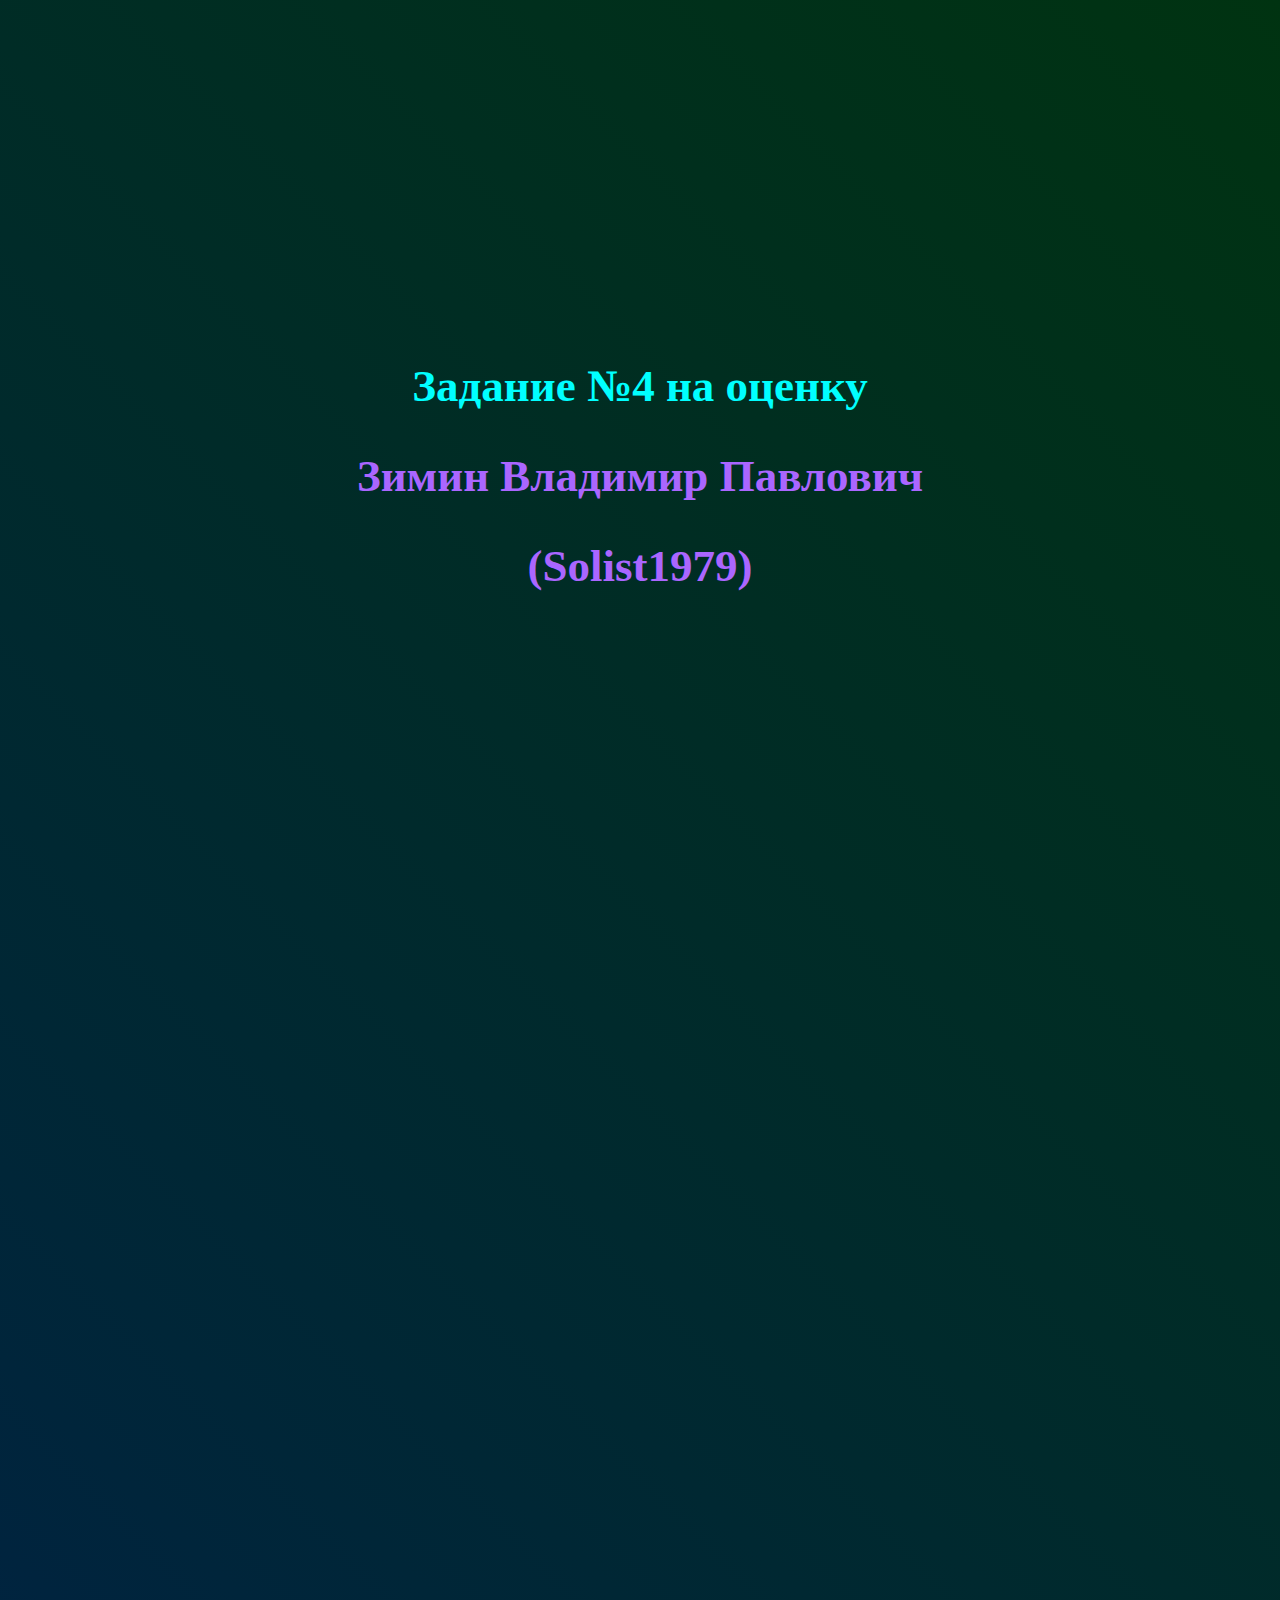
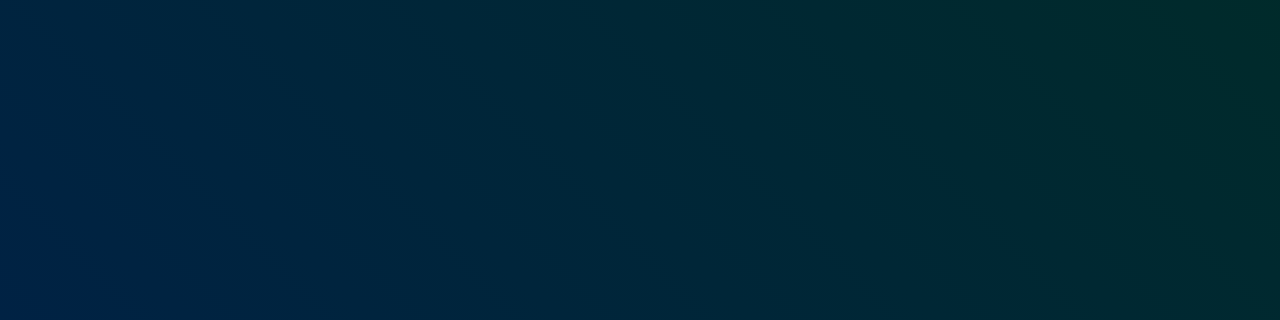
<file: index.html>
<!DOCTYPE html>
<html lang="en">
    <head>
        <meta charset="UTF-8" />
        <meta name="viewport" content="width=device-width, initial-scale=1.0" />
        <title>Задание 4</title>
        <link rel="stylesheet" href="main.css" />
        <link rel="shortcut icon" href="favicon.png" type="image/png" />
    </head>
    <body>
        <a class="task" href="task4.html">Задание №4 на оценку</a>
        <br />
        <p class="task-name">Зимин Владимир Павлович</p>
        <br />
        <p class="task-nic">(Solist1979)</p>
    </body>
</html>
</file>
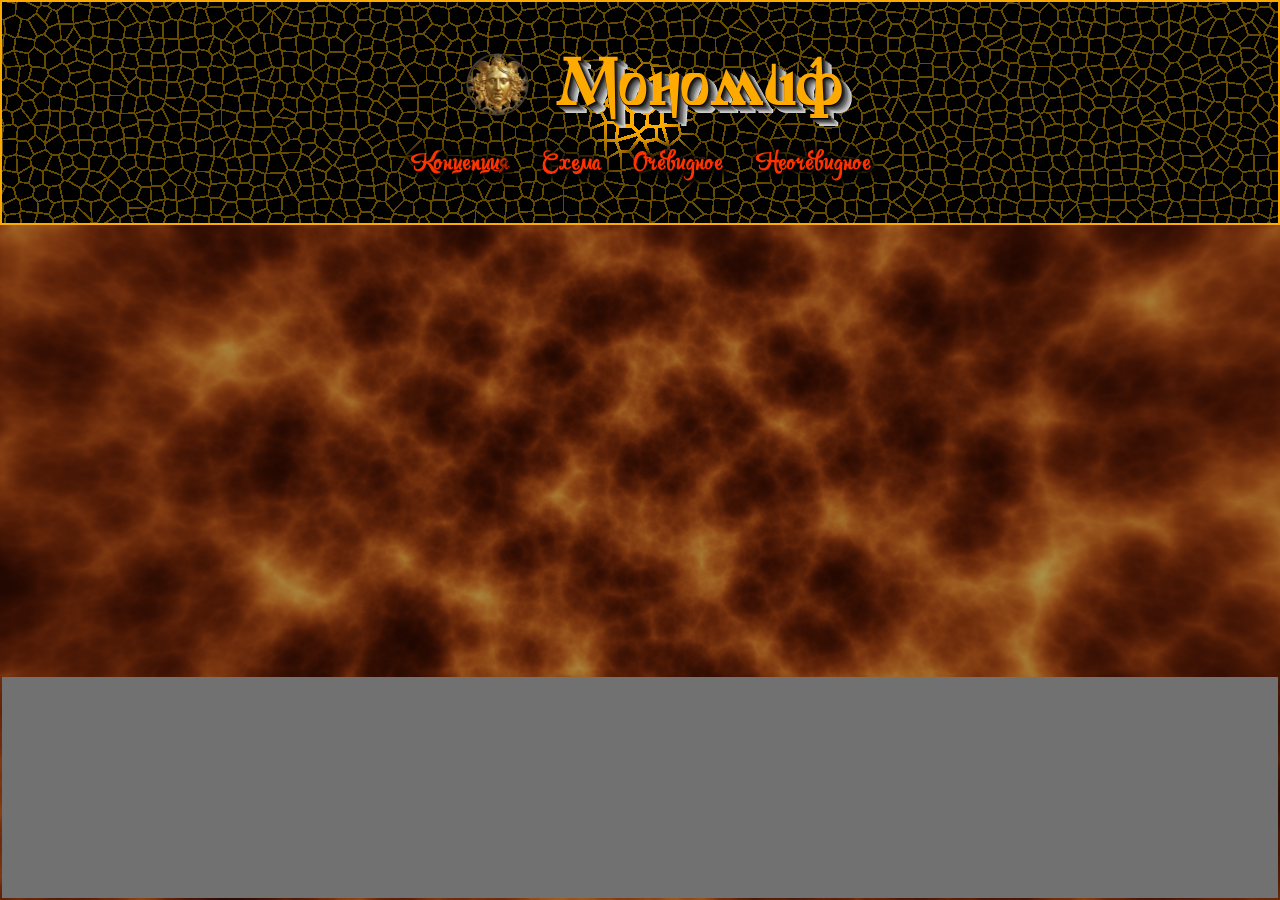
<file: task4.html>
<!DOCTYPE html>
<html lang="ru">
    <head>
        <meta charset="UTF-8" />
        <meta name="viewport" content="width=device-width, initial-scale=1.0" />
        <title>Мономиф</title>
        <link rel="stylesheet" href="custom.css" />
        <link rel="shortcut icon" href="logo.png" type="image/png" />
    </head>
    <body>
        <!-- Обёртка с прокруткой -->
        <div class="scroller">
            <header>
                <div
                    id="bg-24"
                    style="
                        position: absolute;
                        top: 0;
                        left: 0;
                        width: 100%;
                        height: 100%;
                        z-index: -1;
                    "
                ></div>
                <div class="name">
                    <a href="#" class="logo-link">
                        <img src="logo.png" alt="Логотип" class="logo" />
                    </a>
                    <h1>Мономиф</h1>
                </div>
                <nav>
                    <a href="#concept"><h2>Концепция</h2></a>
                    <a href="#schema"><h2>Схема</h2></a>
                    <a href="#obvious"><h2>Очевидное</h2></a>
                    <a href="#non-obvious"><h2>Неочевидное</h2></a>
                </nav>
            </header>

            <main>
                <!-- Блок 1: Концепция -->
                <section id="concept">
                    <h3>Концепция</h3>
                    <p class="justified-text">
                        «Путешествие героя» — это универсальная сюжетная
                        архитектура, описанная Джозефом Кэмпбеллом в книге
                        «Тысячеликий герой», согласно которой большинство мифов,
                        эпосов и успешных художественных произведений следуют
                        одной и той же глубинной структуре: герой покидает
                        привычный мир, проходит испытания, встречает проводника,
                        преодолевает кризис, получает трансформацию и
                        возвращается с даром. Эта модель, известная как
                        «мономиф», проявляется от «Одиссеи» до «Звёздных войн»,
                        от буддизма до современного кино, раскрывая
                        общечеловеческую психологическую и духовную драму через
                        призму архетипов.
                    </p>
                </section>

                <!-- Блок 2: Схема -->
                <section id="schema">
                    <h3>Схема</h3>
                    <div class="examples-grid">
                        <div
                            class="example-card"
                            onclick="openModal('schema-m')"
                        >
                            <img src="monomyth.png" alt="Схема мономифа" />
                        </div>
                    </div>
                </section>

                <!-- Блок 3: Очевидные примеры -->
                <section id="obvious">
                    <h3>Очевидное</h3>
                    <p class="section-intro-text">
                        Разные сюжеты следуют одной глубокой структуре. Здесь
                        она очевидна: герой, призыв, испытания, возвращение.
                        Никаких скрытых смыслов — всё на поверхности, как в
                        мифах, сказках и эпосах. Иногда схема прямо таки
                        навязчиво прямолинейна.
                    </p>
                    <div class="examples-grid">
                        <div
                            class="example-card"
                            onclick="openModal('gilgamesh')"
                        >
                            <div class="inset-shadow-container">
                                <img
                                    src="Гильгамеш.jpg"
                                    alt="Эпос о Гильгамеше"
                                />
                            </div>
                            <div class="title"><h1>Эпос о Гильгамеше</h1></div>
                        </div>
                        <div
                            class="example-card"
                            onclick="openModal('odyssey')"
                        >
                            <div class="inset-shadow-container">
                                <img src="Одиссей.jpg" alt="Одиссея" />
                            </div>
                            <div class="title"><h1>Одиссея</h1></div>
                        </div>
                        <div class="example-card" onclick="openModal('igorev')">
                            <div class="inset-shadow-container">
                                <img
                                    src="Слово о полку Игореве.jpg"
                                    alt="Слово о полку Игореве"
                                />
                            </div>
                            <div class="title">
                                <h1>Слово о полку Игореве</h1>
                            </div>
                        </div>
                        <div class="example-card" onclick="openModal('dante')">
                            <div class="inset-shadow-container">
                                <img
                                    src="Божественная Комедия.jpg"
                                    alt="Божественная комедия"
                                />
                            </div>
                            <div class="title">
                                <h1>Божественная комедия</h1>
                            </div>
                        </div>
                        <div class="example-card" onclick="openModal('alice')">
                            <div class="inset-shadow-container">
                                <img
                                    src="Алиса в стране чудес.jpg"
                                    alt="Алиса в стране чудес"
                                />
                            </div>
                            <div class="title">
                                <h1>Алиса в стране чудес</h1>
                            </div>
                        </div>
                        <div
                            class="example-card"
                            onclick="openModal('steel-man')"
                        >
                            <div class="inset-shadow-container">
                                <img
                                    src="Повесть о настоящем человеке.jpg"
                                    alt="Повесть о Настоящем Человеке"
                                />
                            </div>
                            <div class="title">
                                <h1>Повесть о Настоящем Человеке</h1>
                            </div>
                        </div>
                        <div class="example-card" onclick="openModal('lotr')">
                            <div class="inset-shadow-container">
                                <img
                                    src="Властелин Колец.jpg"
                                    alt="Властелин Колец"
                                />
                            </div>
                            <div class="title"><h1>Властелин Колец</h1></div>
                        </div>
                        <div
                            class="example-card"
                            onclick="openModal('starwars')"
                        >
                            <div class="inset-shadow-container">
                                <img
                                    src="Звёздные Войны.jpg"
                                    alt="Звёздные войны"
                                />
                            </div>
                            <div class="title"><h1>Звёздные войны</h1></div>
                        </div>
                        <div class="example-card" onclick="openModal('matrix')">
                            <div class="inset-shadow-container">
                                <img src="Матрица.jpg" alt="Матрица" />
                            </div>
                            <div class="title"><h1>Матрица</h1></div>
                        </div>
                    </div>
                </section>

                <!-- Блок 4: Неочевидные примеры -->
                <section id="non-obvious">
                    <h3>Неочевидное</h3>
                    <p class="section-intro-text">
                        Иногда «путешествие героя» разворачивается внутри его
                        окружения или даже в нём самом. Герой — не всегда тот,
                        кого мы видим первым или ожидаем увидеть. Иногда героев
                        несколько, и они играют разные архетипические роли друг
                        для друга, оставаясь главными в своих путешествиях.
                        Редко, но всё же случается, что два персонажа вообще
                        предсталяют из себя одного героя, но разные его стороны.
                        Вот несколько случаев, где схема скрыта, но строже, чем
                        когда-либо.
                    </p>
                    <div class="examples-grid">
                        <div class="example-card" onclick="openModal('hamlet')">
                            <div class="inset-shadow-container">
                                <img src="Гамлет.jpg" alt="Гамлет" />
                            </div>
                            <div class="title"><h1>Гамлет</h1></div>
                        </div>
                        <div
                            class="example-card"
                            onclick="openModal('montecristo')"
                        >
                            <div class="inset-shadow-container">
                                <img
                                    src="Граф Монте-Кристо.jpg"
                                    alt="Граф Монте-Кристо"
                                />
                            </div>
                            <div class="title"><h1>Граф Монте-Кристо</h1></div>
                        </div>
                        <div
                            class="example-card"
                            onclick="openModal('taras-bulba')"
                        >
                            <div class="inset-shadow-container">
                                <img
                                    src="Тарас Бульба.jpg"
                                    alt="Тарас Бульба"
                                />
                            </div>
                            <div class="title">
                                <h1>Тарас Бульба</h1>
                            </div>
                        </div>
                        <div
                            class="example-card"
                            onclick="openModal('war-and-peace')"
                        >
                            <div class="inset-shadow-container">
                                <img src="Война и Мир.jpg" alt="Война и Мир" />
                            </div>
                            <div class="title">
                                <h1>Война и Мир</h1>
                            </div>
                        </div>
                        <div
                            class="example-card"
                            onclick="openModal('karamazov')"
                        >
                            <div class="inset-shadow-container">
                                <img
                                    src="Братья Карамазовы.jpg"
                                    alt="Братья Карамазовы"
                                />
                            </div>
                            <div class="title">
                                <h1>Братья Карамазовы</h1>
                            </div>
                        </div>
                        <!-- <div class="example-card" onclick="openModal('steel')">
                            <div class="inset-shadow-container">
                                <img
                                    src="Как закалялась сталь.jpg"
                                    alt="Как закалялась сталь"
                                />
                            </div>
                            <div class="title">
                                <h1>Как закалялась сталь</h1>
                            </div>
                        </div> -->
                        <!-- Овод -->
                        <div class="example-card" onclick="openModal('gadfly')">
                            <div class="inset-shadow-container">
                                <img src="Овод.jpg" alt="Овод" />
                            </div>
                            <div class="title"><h1>Овод</h1></div>
                        </div>
                        <div
                            class="example-card"
                            onclick="openModal('guest-from-future')"
                        >
                            <div class="inset-shadow-container">
                                <img
                                    src="Гостья Из Будущего.jpg"
                                    alt="Гостья Из Будущего"
                                />
                            </div>
                            <div class="title"><h1>Гостья Из Будущего</h1></div>
                        </div>
                        <div
                            class="example-card"
                            onclick="openModal('terminator')"
                        >
                            <div class="inset-shadow-container">
                                <img src="Terminator.jpg" alt="Terminator" />
                            </div>
                            <div class="title"><h1>Terminator</h1></div>
                        </div>
                        <div
                            class="example-card"
                            onclick="openModal('inception')"
                        >
                            <div class="inset-shadow-container">
                                <img src="Inception.jpg" alt="Inception" />
                            </div>
                            <div class="title"><h1>Inception</h1></div>
                        </div>
                    </div>
                </section>

                <!-- Блок 5: Книга -->
                <section id="book-link">
                    <a href="#" class="book-cover" target="_blank">
                        <img
                            src="обложка.jpg"
                            alt="Обложка книги «Тысячеликий герой»"
                            class="book-image"
                        />
                        <div class="book-overlay"></div>
                    </a>
                </section>
            </main>

            <footer>&copy; 2025 | Архетипическая структура мифа</footer>
        </div>

        <!-- === Модальные окна: Очевидные примеры === -->

        <div
            id="gilgamesh"
            class="modal"
            role="dialog"
            aria-labelledby="modal-gilgamesh"
            tabindex="-1"
        >
            <div class="modal-content">
                <span class="modal-close" onclick="closeModal('gilgamesh')"
                    >&times;</span
                >
                <h2 id="modal-gilgamesh">Эпос о Гильгамеше</h2>
                <table class="monomyth-table">
                    <tr>
                        <td>Обыденность</td>
                        <td>Владыка Урука, богатство, сила.</td>
                    </tr>
                    <tr>
                        <td>Зов</td>
                        <td>Смерть Энкиду. Пустота внутри.</td>
                    </tr>
                    <tr>
                        <td>Порог</td>
                        <td>Уход в пустыню. Отказ от власти.</td>
                    </tr>
                    <tr>
                        <td>Испытания</td>
                        <td>Путь через горы и моря.</td>
                    </tr>
                    <tr>
                        <td>Чрево кита</td>
                        <td>Потеря цветка вечной молодости.</td>
                    </tr>
                    <tr>
                        <td>Апофеоз</td>
                        <td>Принятие смертности.</td>
                    </tr>
                    <tr>
                        <td>Возвращение</td>
                        <td>В Урук — не с трофеями, а с мудростью.</td>
                    </tr>
                    <tr>
                        <td>Дар</td>
                        <td>Понимание: жизнь ценна именно концом.</td>
                    </tr>
                </table>
            </div>
        </div>

        <div
            id="odyssey"
            class="modal"
            role="dialog"
            aria-labelledby="modal-odyssey"
            tabindex="-1"
        >
            <div class="modal-content">
                <span class="modal-close" onclick="closeModal('odyssey')"
                    >&times;</span
                >
                <h2 id="modal-odyssey">Одиссея</h2>
                <table class="monomyth-table">
                    <tr>
                        <td>Обыденность</td>
                        <td>Итака. Семья. Покой.</td>
                    </tr>
                    <tr>
                        <td>Зов</td>
                        <td>Желание вернуться домой.</td>
                    </tr>
                    <tr>
                        <td>Порог</td>
                        <td>Попадание в мир чудовищ и божеств.</td>
                    </tr>
                    <tr>
                        <td>Испытания</td>
                        <td>Циклоп, Сирены, Харибда.</td>
                    </tr>
                    <tr>
                        <td>Чрево кита</td>
                        <td>Спуск в царство мёртвых.</td>
                    </tr>
                    <tr>
                        <td>Апофеоз</td>
                        <td>Осознание: истинная сила — в зрелости.</td>
                    </tr>
                    <tr>
                        <td>Возвращение</td>
                        <td>Под видом нищего — восстановление порядка.</td>
                    </tr>
                    <tr>
                        <td>Дар</td>
                        <td>Мудрость, а не слава.</td>
                    </tr>
                </table>
            </div>
        </div>

        <div
            id="igorev"
            class="modal"
            role="dialog"
            aria-labelledby="modal-igorev"
            tabindex="-1"
        >
            <div class="modal-content">
                <span class="modal-close" onclick="closeModal('igorev')"
                    >&times;</span
                >
                <h2 id="modal-igorev">Слово о полку Игореве</h2>
                <table class="monomyth-table">
                    <tr>
                        <td>Обыденность</td>
                        <td>Русь. Княжеский двор.</td>
                    </tr>
                    <tr>
                        <td>Зов</td>
                        <td>Стремление к личной славе.</td>
                    </tr>
                    <tr>
                        <td>Порог</td>
                        <td>Поход против половцев.</td>
                    </tr>
                    <tr>
                        <td>Чрево кита</td>
                        <td>Плен. Раскаяние.</td>
                    </tr>
                    <tr>
                        <td>Апофеоз</td>
                        <td>Молитва к небу. Призыв к единству.</td>
                    </tr>
                    <tr>
                        <td>Возвращение</td>
                        <td>Без победы, но с пониманием.</td>
                    </tr>
                    <tr>
                        <td>Дар</td>
                        <td>Осознание: сила — в народе, а не в одном князе.</td>
                    </tr>
                </table>
            </div>
        </div>

        <div
            id="dante"
            class="modal"
            role="dialog"
            aria-labelledby="modal-dante"
            tabindex="-1"
        >
            <div class="modal-content">
                <span class="modal-close" onclick="closeModal('dante')"
                    >&times;</span
                >
                <h2 id="modal-dante">Божественная комедия</h2>
                <table class="monomyth-table">
                    <tr>
                        <td>Обыденность</td>
                        <td>Тёмный лес. Душевный кризис.</td>
                    </tr>
                    <tr>
                        <td>Вестник</td>
                        <td>Дух Беатриче отправляет Вергилия.</td>
                    </tr>
                    <tr>
                        <td>Порог</td>
                        <td>«Оставь надежду, всяк сюда входящий».</td>
                    </tr>
                    <tr>
                        <td>Чрево кита</td>
                        <td>Центр Ада. Люцифер жуёт Иуду.</td>
                    </tr>
                    <tr>
                        <td>Апофеоз</td>
                        <td>Зрение Бога. Единство с божественным.</td>
                    </tr>
                    <tr>
                        <td>Возвращение</td>
                        <td>Возвращение к жизни с новым знанием.</td>
                    </tr>
                    <tr>
                        <td>Дар</td>
                        <td>Истина, спасшая душу.</td>
                    </tr>
                </table>
            </div>
        </div>

        <div
            id="alice"
            class="modal"
            role="dialog"
            aria-labelledby="modal-alice"
            tabindex="-1"
        >
            <div class="modal-content">
                <span class="modal-close" onclick="closeModal('alice')"
                    >&times;</span
                >
                <h2 id="modal-alice">Алиса в стране чудес</h2>
                <table class="monomyth-table">
                    <tr>
                        <td>Обыденность</td>
                        <td>Скучная гостиная. Правила.</td>
                    </tr>
                    <tr>
                        <td>Вестник</td>
                        <td>Белый кролик.</td>
                    </tr>
                    <tr>
                        <td>Порог</td>
                        <td>Падение в нору.</td>
                    </tr>
                    <tr>
                        <td>Испытания</td>
                        <td>Изменение размера, общение с обитателями, суд.</td>
                    </tr>
                    <tr>
                        <td>Чрево кита</td>
                        <td>Страна чудес — мир бессмысленного.</td>
                    </tr>
                    <tr>
                        <td>Апофеоз</td>
                        <td>«Вы всего лишь колода карт!»</td>
                    </tr>
                    <tr>
                        <td>Возвращение</td>
                        <td>Назад в гостиную.</td>
                    </tr>
                    <tr>
                        <td>Дар</td>
                        <td>Умение отличать игру от реальности.</td>
                    </tr>
                </table>
            </div>
        </div>

        <div
            id="steel-man"
            class="modal"
            role="dialog"
            aria-labelledby="modal-steel-man"
            tabindex="-1"
        >
            <div class="modal-content">
                <span class="modal-close" onclick="closeModal('steel-man')"
                    >&times;</span
                >
                <h2 id="modal-steel-man">Повесть о Настоящем Человеке</h2>
                <table class="monomyth-table">
                    <tr>
                        <td>Обыденность</td>
                        <td>Лётчик. Мечты о небе.</td>
                    </tr>
                    <tr>
                        <td>Зов</td>
                        <td>Война. Падение самолёта.</td>
                    </tr>
                    <tr>
                        <td>Порог</td>
                        <td>Ампутация ног. Отчаяние.</td>
                    </tr>
                    <tr>
                        <td>Чрево кита</td>
                        <td>Лес, холод, потеря себя.</td>
                    </tr>
                    <tr>
                        <td>Испытания</td>
                        <td>Тренировка с протезами.</td>
                    </tr>
                    <tr>
                        <td>Апофеоз</td>
                        <td>Первый полёт на искусственных ногах.</td>
                    </tr>
                    <tr>
                        <td>Возвращение</td>
                        <td>Возвращение в строй.</td>
                    </tr>
                    <tr>
                        <td>Дар</td>
                        <td>Доказательство: человек может преодолеть всё.</td>
                    </tr>
                </table>
            </div>
        </div>

        <div
            id="lotr"
            class="modal"
            role="dialog"
            aria-labelledby="modal-lotr"
            tabindex="-1"
        >
            <div class="modal-content">
                <span class="modal-close" onclick="closeModal('lotr')"
                    >&times;</span
                >
                <h2 id="modal-lotr">Властелин Колец</h2>
                <table class="monomyth-table">
                    <tr>
                        <td>Обыденность</td>
                        <td>Шир. Спокойная жизнь хоббитов.</td>
                    </tr>
                    <tr>
                        <td>Зов</td>
                        <td>Передача Кольца.</td>
                    </tr>
                    <tr>
                        <td>Порог</td>
                        <td>Уход из деревни.</td>
                    </tr>
                    <tr>
                        <td>Наставник</td>
                        <td>Гэндальф.</td>
                    </tr>
                    <tr>
                        <td>Испытания</td>
                        <td>Мория, Изенгард, предательство.</td>
                    </tr>
                    <tr>
                        <td>Чрево кита</td>
                        <td>Борьба с искушением на горе Дестрой.</td>
                    </tr>
                    <tr>
                        <td>Апофеоз</td>
                        <td>Отказ от Кольца.</td>
                    </tr>
                    <tr>
                        <td>Возвращение</td>
                        <td>В Шир — но уже не может жить там.</td>
                    </tr>
                    <tr>
                        <td>Дар</td>
                        <td>Сохранённый мир, цена — личная травма.</td>
                    </tr>
                </table>
            </div>
        </div>

        <div
            id="starwars"
            class="modal"
            role="dialog"
            aria-labelledby="modal-starwars"
            tabindex="-1"
        >
            <div class="modal-content">
                <span class="modal-close" onclick="closeModal('starwars')"
                    >&times;</span
                >
                <h2 id="modal-starwars">Звёздные войны</h2>
                <table class="monomyth-table">
                    <tr>
                        <td>Обыденность</td>
                        <td>Татуин. Пустыня. Ферма.</td>
                    </tr>
                    <tr>
                        <td>Вестник</td>
                        <td>Лея (послание).</td>
                    </tr>
                    <tr>
                        <td>Порог</td>
                        <td>Встреча с Оби-Ваном. Получение меча.</td>
                    </tr>
                    <tr>
                        <td>Наставник</td>
                        <td>Оби-Ван Кеноби.</td>
                    </tr>
                    <tr>
                        <td>Испытания</td>
                        <td>Потеря руки, смерть учителя.</td>
                    </tr>
                    <tr>
                        <td>Чрево кита</td>
                        <td>Плен на корабле Вейдера.</td>
                    </tr>
                    <tr>
                        <td>Апофеоз</td>
                        <td>«Я твой отец.»</td>
                    </tr>
                    <tr>
                        <td>Примирение с Отцом</td>
                        <td>«Я — твой сын. Я знаю, что ты мой отец.»</td>
                    </tr>
                    <tr>
                        <td>Возвращение</td>
                        <td>К себе. Восстановление баланса.</td>
                    </tr>
                    <tr>
                        <td>Дар</td>
                        <td>Возможность пробуждать других.</td>
                    </tr>
                </table>
            </div>
        </div>

        <div
            id="matrix"
            class="modal"
            role="dialog"
            aria-labelledby="modal-matrix"
            tabindex="-1"
        >
            <div class="modal-content">
                <span class="modal-close" onclick="closeModal('matrix')"
                    >&times;</span
                >
                <h2 id="modal-matrix">Матрица</h2>
                <table class="monomyth-table">
                    <tr>
                        <td>Обыденность</td>
                        <td>Офис. Программист. Бессонница.</td>
                    </tr>
                    <tr>
                        <td>Вестник</td>
                        <td>Морфеус и Тринити.</td>
                    </tr>
                    <tr>
                        <td>Порог</td>
                        <td>Красная таблетка.</td>
                    </tr>
                    <tr>
                        <td>Наставник</td>
                        <td>Морфеус.</td>
                    </tr>
                    <tr>
                        <td>Испытания</td>
                        <td>Тренировки, пытки Морфеуса.</td>
                    </tr>
                    <tr>
                        <td>Чрево кита</td>
                        <td>Выбор между двумя путями.</td>
                    </tr>
                    <tr>
                        <td>Апофеоз</td>
                        <td>«Я — Избранный.»</td>
                    </tr>
                    <tr>
                        <td>Возвращение</td>
                        <td>В Матрицу, чтобы изменить её.</td>
                    </tr>
                    <tr>
                        <td>Дар</td>
                        <td>Способность переписывать реальность.</td>
                    </tr>
                </table>
            </div>
        </div>

        <!-- === Модальные окна: Неочевидные примеры === -->

        <!-- Гамлет -->
        <div
            id="hamlet"
            class="modal"
            role="dialog"
            aria-labelledby="modal-hamlet"
            tabindex="-1"
        >
            <div class="modal-content">
                <span class="modal-close" onclick="closeModal('hamlet')"
                    >&times;</span
                >
                <h2 id="modal-hamlet">Гамлет</h2>
                <p class="modal-explanation">
                    Путешествие не по дорогам Дании, а по лабиринтам собственной
                    и чужих душ. Герой — не тот, кто действует, а тот, кто
                    сомневается.
                </p>
                <table class="monomyth-table">
                    <tr>
                        <td>Обыденность</td>
                        <td>Дания. Двор. Гордость.</td>
                    </tr>
                    <tr>
                        <td>Зов</td>
                        <td>Призрак отца, призыв к мести.</td>
                    </tr>
                    <tr>
                        <td>Порог</td>
                        <td>Инсценировка безумия.</td>
                    </tr>
                    <tr>
                        <td>Испытания</td>
                        <td>Философские дилеммы, предательства.</td>
                    </tr>
                    <tr>
                        <td>Чрево кита</td>
                        <td>
                            Сцена с черепом Йорика и гробовщиками — встреча со
                            смертью лицом к лицу.
                        </td>
                    </tr>
                    <tr>
                        <td>Апофеоз</td>
                        <td>
                            Принятие: жизнь бессмысленна, но в ней можно
                            сохранить честь.
                        </td>
                    </tr>
                    <tr>
                        <td>Возвращение</td>
                        <td>
                            К финальной дуэли — не как победитель, а как
                            человек, принявший свою судьбу.
                        </td>
                    </tr>
                    <tr>
                        <td>Дар</td>
                        <td>
                            Правда о цене бездействия и трусости перед лицом
                            зла.
                        </td>
                    </tr>
                </table>
            </div>
        </div>

        <!-- Граф Монте-Кристо -->
        <div
            id="montecristo"
            class="modal"
            role="dialog"
            aria-labelledby="modal-montecristo"
            tabindex="-1"
        >
            <div class="modal-content">
                <span class="modal-close" onclick="closeModal('montecristo')"
                    >&times;</span
                >
                <h2 id="modal-montecristo">Граф Монте-Кристо</h2>
                <p class="modal-explanation">
                    «Поверхностный» мономиф заканчивается обретением сокровищ.
                    «Глубокий» — продолжается до отказа от мести и освобождения
                    от ненависти.
                </p>
                <table class="monomyth-table">
                    <tr>
                        <td>Обыденность</td>
                        <td>Море. Любовь к Мерседес.</td>
                    </tr>
                    <tr>
                        <td>Зов</td>
                        <td>Предательство.</td>
                    </tr>
                    <tr>
                        <td>Порог</td>
                        <td>Встреча с аббатом Фариа.</td>
                    </tr>
                    <tr>
                        <td>Наставник</td>
                        <td>Аббат Фариа.</td>
                    </tr>
                    <tr>
                        <td>Тень</td>
                        <td>
                            Бенедетто (Андреа Кавальканти) — воплощение хаоса и
                            лжи, противоположность контролю и мудрости графа.
                        </td>
                    </tr>
                    <tr>
                        <td>Чрево кита</td>
                        <td>Тюрьма.</td>
                    </tr>
                    <tr>
                        <td>Апофеоз</td>
                        <td>Отказ от мести сыну Мерседес.</td>
                    </tr>
                    <tr>
                        <td>Возвращение</td>
                        <td>От мести к прощению.</td>
                    </tr>
                    <tr>
                        <td>Дар</td>
                        <td>Прощение.</td>
                    </tr>
                </table>
            </div>
        </div>

        <!-- Тарас Бульба -->
        <div
            id="taras-bulba"
            class="modal"
            role="dialog"
            aria-labelledby="modal-taras-bulba"
            tabindex="-1"
        >
            <div class="modal-content">
                <span class="modal-close" onclick="closeModal('taras-bulba')"
                    >&times;</span
                >
                <h2 id="modal-taras-bulba">Тарас Бульба</h2>
                <p class="modal-explanation">
                    Три героя. Остап проходит путь казака, Тарас — путь отца.
                    Андрей — путь предателя — мономиф наоборот.
                </p>

                <h3>Тарас Бульба</h3>
                <table class="monomyth-table">
                    <tr>
                        <td>Главный Герой</td>
                        <td>Тарас Бульба</td>
                    </tr>
                    <tr>
                        <td>Обыденность</td>
                        <td>
                            Запорожская Сечь. Отец двух сыновей. Жизнь по
                            законам казачества.
                        </td>
                    </tr>
                    <tr>
                        <td>Зов</td>
                        <td>Убийство жены.</td>
                    </tr>
                    <tr>
                        <td>Порог</td>
                        <td>Отправка сыновей в Бурсу.</td>
                    </tr>
                    <tr>
                        <td>Испытания</td>
                        <td>Битвы, предательство Андрея.</td>
                    </tr>
                    <tr>
                        <td>Чрево кита</td>
                        <td>Казнь Остапа. Полная внутренняя гибель.</td>
                    </tr>
                    <tr>
                        <td>Апофеоз</td>
                        <td>Месть. Самосожжение на костре.</td>
                    </tr>
                    <tr>
                        <td>Возвращение</td>
                        <td>Через легенду. Как символ.</td>
                    </tr>
                    <tr>
                        <td>Дар</td>
                        <td>Память о силе духа.</td>
                    </tr>
                    <tr>
                        <td>Тень</td>
                        <td>Андрей — тот, кто выбрал любовь вместо долга.</td>
                    </tr>
                </table>

                <h3>Остап Бульба</h3>
                <table class="monomyth-table">
                    <tr>
                        <td>Главный Герой</td>
                        <td>Остап Бульба</td>
                    </tr>
                    <tr>
                        <td>Обыденность</td>
                        <td>Юный казак, воспитанный в строгости.</td>
                    </tr>
                    <tr>
                        <td>Зов</td>
                        <td>Жажда подвига.</td>
                    </tr>
                    <tr>
                        <td>Порог</td>
                        <td>Уход в Сечь с отцом и братом.</td>
                    </tr>
                    <tr>
                        <td>Испытания</td>
                        <td>Сражения.</td>
                    </tr>
                    <tr>
                        <td>Чрево кита</td>
                        <td>Плен. Пытки. Казнь.</td>
                    </tr>
                    <tr>
                        <td>Апофеоз</td>
                        <td>
                            Стойкость перед смертью. Гордое лицо перед казнью.
                        </td>
                    </tr>
                    <tr>
                        <td>Возвращение</td>
                        <td>Через память отца.</td>
                    </tr>
                    <tr>
                        <td>Дар</td>
                        <td>Пример мужества.</td>
                    </tr>
                    <tr>
                        <td>Наставник</td>
                        <td>Тарас.</td>
                    </tr>
                    <tr>
                        <td>Тень</td>
                        <td>Андрей — предавший род, семью, идеалы.</td>
                    </tr>
                </table>

                <h3>Андрей Бульба</h3>
                <table class="monomyth-table">
                    <tr>
                        <td>Главный Герой</td>
                        <td>Андрей Бульба</td>
                    </tr>
                    <tr>
                        <td>Обыденность</td>
                        <td>
                            Сын Тараса, казак, воспитанный в строгости и
                            ненависти к полякам.
                        </td>
                    </tr>
                    <tr>
                        <td>Зов</td>
                        <td>
                            Видение дочери воеводы — пробуждение личного
                            чувства.
                        </td>
                    </tr>
                    <tr>
                        <td>Порог</td>
                        <td>
                            Переход к полякам — разрыв с родом, верой, Сечью.
                        </td>
                    </tr>
                    <tr>
                        <td>Испытания</td>
                        <td>
                            Несовместимость миров: он не принимается поляками,
                            предан своими.
                        </td>
                    </tr>
                    <tr>
                        <td>Апофеоз</td>
                        <td>Убийство своих в битве.</td>
                    </tr>
                    <tr>
                        <td>Возвращение</td>
                        <td>Нет.</td>
                    </tr>
                    <tr>
                        <td>Дар</td>
                        <td>Любовь ценою предательства.</td>
                    </tr>
                    <tr>
                        <td>Тень</td>
                        <td>Остап, ве6рный долгу до конца.</td>
                    </tr>
                </table>
            </div>
        </div>

        <!-- Война и Мир -->
        <div
            id="war-and-peace"
            class="modal"
            role="dialog"
            aria-labelledby="modal-war"
            tabindex="-1"
        >
            <div class="modal-content">
                <span class="modal-close" onclick="closeModal('war-and-peace')"
                    >&times;</span
                >
                <h2 id="modal-war">Война и Мир</h2>
                <p class="modal-explanation">
                    Три разных героя — Пьер, Андрей, Наташа. Каждый со своим
                    путешествием. И каждый — проводник или тень для другого.
                </p>

                <h3>Пьер Безухов</h3>
                <table class="monomyth-table">
                    <tr>
                        <td>Главный Герой</td>
                        <td>Пьер Безухов</td>
                    </tr>
                    <tr>
                        <td>Обыденность</td>
                        <td>Искатель, без цели.</td>
                    </tr>
                    <tr>
                        <td>Зов</td>
                        <td>Наследство. Вступление в масоны.</td>
                    </tr>
                    <tr>
                        <td>Порог</td>
                        <td>Дуэль. Измена жены.</td>
                    </tr>
                    <tr>
                        <td>Испытания</td>
                        <td>Плен. Встреча с Платоном Каратаевым.</td>
                    </tr>
                    <tr>
                        <td>Чрево кита</td>
                        <td>Размышления о смысле жизни. Потеря всего.</td>
                    </tr>
                    <tr>
                        <td>Апофеоз</td>
                        <td>Понимание: счастье — в простом, настоящем.</td>
                    </tr>
                    <tr>
                        <td>Возвращение</td>
                        <td>К семье, к Наташе.</td>
                    </tr>
                    <tr>
                        <td>Дар</td>
                        <td>Мудрость, переданная новому поколению.</td>
                    </tr>
                    <tr>
                        <td>Наставник</td>
                        <td>Каратаев — проводник через страдание.</td>
                    </tr>
                </table>

                <h3>Князь Андрей</h3>
                <table class="monomyth-table">
                    <tr>
                        <td>Главный Герой</td>
                        <td>Князь Андрей</td>
                    </tr>
                    <tr>
                        <td>Обыденность</td>
                        <td>Гордый, амбициозный, разочарованный.</td>
                    </tr>
                    <tr>
                        <td>Зов</td>
                        <td>Желание славы. Бородино.</td>
                    </tr>
                    <tr>
                        <td>Порог</td>
                        <td>Рана. Встреча с Наполеоном.</td>
                    </tr>
                    <tr>
                        <td>Испытания</td>
                        <td>
                            Разочарование в героях, болезнь, любовь к Наташе.
                        </td>
                    </tr>
                    <tr>
                        <td>Чрево кита</td>
                        <td>Смерть Наташи. Осознание своей гордыни.</td>
                    </tr>
                    <tr>
                        <td>Апофеоз</td>
                        <td>Прощение Наташи. Принятие любви.</td>
                    </tr>
                    <tr>
                        <td>Возвращение</td>
                        <td>К смерти — как к миру.</td>
                    </tr>
                    <tr>
                        <td>Дар</td>
                        <td>Любовь и прощение.</td>
                    </tr>
                    <tr>
                        <td>Тень</td>
                        <td>Наполеон — отражение его былых амбиций.</td>
                    </tr>
                </table>

                <h3>Наташа Ростова</h3>
                <table class="monomyth-table">
                    <tr>
                        <td>Главный Герой</td>
                        <td>Наташа Ростова</td>
                    </tr>
                    <tr>
                        <td>Обыденность</td>
                        <td>Молодая девушка, музыка, свет.</td>
                    </tr>
                    <tr>
                        <td>Зов</td>
                        <td>Первая любовь. Желание взрослой жизни.</td>
                    </tr>
                    <tr>
                        <td>Порог</td>
                        <td>Почти побег с Анатолем.</td>
                    </tr>
                    <tr>
                        <td>Испытания</td>
                        <td>Раскаяние, болезнь, потеря веры.</td>
                    </tr>
                    <tr>
                        <td>Чрево кита</td>
                        <td>Болезнь после измены. Отстранение от семьи.</td>
                    </tr>
                    <tr>
                        <td>Апофеоз</td>
                        <td>Музыка. Встреча с умирающим Андреем.</td>
                    </tr>
                    <tr>
                        <td>Возвращение</td>
                        <td>К семье, к Петру.</td>
                    </tr>
                    <tr>
                        <td>Дар</td>
                        <td>Зрелость через боль.</td>
                    </tr>
                    <tr>
                        <td>Наставник</td>
                        <td>Соня — верность, стабильность.</td>
                    </tr>
                    <tr>
                        <td>Проводник</td>
                        <td>Пётр — помогает найти себя.</td>
                    </tr>
                </table>
            </div>
        </div>

        <!-- Братья Карамазовы -->
        <div
            id="karamazov"
            class="modal"
            role="dialog"
            aria-labelledby="modal-karamazov"
            tabindex="-1"
        >
            <div class="modal-content">
                <span class="modal-close" onclick="closeModal('karamazov')"
                    >&times;</span
                >
                <h2 id="modal-karamazov">Братья Карамазовы</h2>
                <p class="modal-explanation">
                    Четыре героя. Четыре ответа на один вопрос. Каждый — главный
                    в своём пути, и каждый — архетип для брата.
                </p>

                <h3>Дмитрий Карамазов</h3>
                <table class="monomyth-table">
                    <tr>
                        <td>Главный Герой</td>
                        <td>Дмитрий Карамазов</td>
                    </tr>
                    <tr>
                        <td>Обыденность</td>
                        <td>Страсть, долг, хаос.</td>
                    </tr>
                    <tr>
                        <td>Зов</td>
                        <td>Любовь к Грушеньке.</td>
                    </tr>
                    <tr>
                        <td>Порог</td>
                        <td>Конфликт с отцом.</td>
                    </tr>
                    <tr>
                        <td>Испытания</td>
                        <td>Ревность, нищета, обвинение в убийстве.</td>
                    </tr>
                    <tr>
                        <td>Чрево кита</td>
                        <td>Тюрьма. Ожидание казни.</td>
                    </tr>
                    <tr>
                        <td>Апофеоз</td>
                        <td>Принятие наказания. Искупление.</td>
                    </tr>
                    <tr>
                        <td>Возвращение</td>
                        <td>К надежде.</td>
                    </tr>
                    <tr>
                        <td>Дар</td>
                        <td>Искупление.</td>
                    </tr>
                </table>

                <h3>Иван Карамазов</h3>
                <table class="monomyth-table">
                    <tr>
                        <td>Главный Герой</td>
                        <td>Иван Карамазов</td>
                    </tr>
                    <tr>
                        <td>Обыденность</td>
                        <td>Разум, философия, скептицизм.</td>
                    </tr>
                    <tr>
                        <td>Зов</td>
                        <td>Вопрос: «Может ли быть Бог в мире страдания?»</td>
                    </tr>
                    <tr>
                        <td>Порог</td>
                        <td>Диалог с Алёшей. Кошмар «Великого инквизитора».</td>
                    </tr>
                    <tr>
                        <td>Испытания</td>
                        <td>Внутренний конфликт между верой и разумом.</td>
                    </tr>
                    <tr>
                        <td>Чрево кита</td>
                        <td>Психическое падение. Галлюцинации.</td>
                    </tr>
                    <tr>
                        <td>Апофеоз</td>
                        <td>Признание: «Я тоже виноват».</td>
                    </tr>
                    <tr>
                        <td>Возвращение</td>
                        <td>К безумию.</td>
                    </tr>
                    <tr>
                        <td>Дар</td>
                        <td>Вопрос, а не ответ.</td>
                    </tr>
                    <tr>
                        <td>Тень</td>
                        <td>
                            Смердяков — воплощение его теории: «Всё позволено».
                        </td>
                    </tr>
                </table>

                <h3>Алёша Карамазов</h3>
                <table class="monomyth-table">
                    <tr>
                        <td>Главный Герой</td>
                        <td>Алёша Карамазов</td>
                    </tr>
                    <tr>
                        <td>Наставник</td>
                        <td>Старец Зосима.</td>
                    </tr>
                    <tr>
                        <td>Зов</td>
                        <td>Смерть Зосимы. Призыв выйти в мир.</td>
                    </tr>
                    <tr>
                        <td>Порог</td>
                        <td>Уход из монастыря.</td>
                    </tr>
                    <tr>
                        <td>Испытания</td>
                        <td>Встреча с грехом, страданием, смертью детей.</td>
                    </tr>
                    <tr>
                        <td>Чрево кита</td>
                        <td>Потеря веры после смерти Зосимы.</td>
                    </tr>
                    <tr>
                        <td>Апофеоз</td>
                        <td>Вера в любовь. Образ Христа.</td>
                    </tr>
                    <tr>
                        <td>Возвращение</td>
                        <td>К людям. К детям.</td>
                    </tr>
                    <tr>
                        <td>Дар</td>
                        <td>Надежда.</td>
                    </tr>
                    <tr>
                        <td>Проводник</td>
                        <td>Лиза — пробуждает сердце.</td>
                    </tr>
                </table>

                <h3>Смердяков</h3>
                <table class="monomyth-table">
                    <tr>
                        <td>Главный Герой</td>
                        <td>Смердяков</td>
                    </tr>
                    <tr>
                        <td>Обыденность</td>
                        <td>Отчуждённый, слуга, отверженный.</td>
                    </tr>
                    <tr>
                        <td>Зов</td>
                        <td>Теория Ивана: «Если нет Бога, всё позволено».</td>
                    </tr>
                    <tr>
                        <td>Порог</td>
                        <td>Убийство Фёдора Павловича.</td>
                    </tr>
                    <tr>
                        <td>Испытания</td>
                        <td>Страх, паранойя, одиночество.</td>
                    </tr>
                    <tr>
                        <td>Чрево кита</td>
                        <td>Признание. Самоубийство.</td>
                    </tr>
                    <tr>
                        <td>Апофеоз</td>
                        <td>«Я тоже Карамазов».</td>
                    </tr>
                    <tr>
                        <td>Возвращение</td>
                        <td>Нет.</td>
                    </tr>
                    <tr>
                        <td>Дар</td>
                        <td>Правда о природе зла.</td>
                    </tr>
                    <tr>
                        <td>Тень</td>
                        <td>Для всех — воплощение их страхов.</td>
                    </tr>
                </table>
            </div>
        </div>

        <!-- Овод -->
        <!-- <div
            id="steel"
            class="modal"
            role="dialog"
            aria-labelledby="modal-steel"
            tabindex="-1"
        >
            <div class="modal-content">
                <span class="modal-close" onclick="closeModal('steel')"
                    >&times;</span
                >
                <h2 id="modal-steel">Как закалялась сталь</h2>
                <p class="modal-explanation">
                    Не только дороги Гражданской войны, но и внутреннее
                    Путешествие Духа, Воли, Идеалов. Герой побеждает не тольок
                    внешнего врага, но, главное, свою беспомощность от паралича.
                </p>
                <table class="monomyth-table">
                    <tr>
                        <td>Обыденность</td>
                        <td>Семья железнодорожника. Бедность.</td>
                    </tr>
                    <tr>
                        <td>Зов</td>
                        <td>Революция.</td>
                    </tr>
                    <tr>
                        <td>Порог</td>
                        <td>Вступление в партию.</td>
                    </tr>
                    <tr>
                        <td>Испытания</td>
                        <td>Арест, война, ранения.</td>
                    </tr>
                    <tr>
                        <td>Чрево кита</td>
                        <td>Паралич.</td>
                    </tr>
                    <tr>
                        <td>Апофеоз</td>
                        <td>
                            «Самое дорогое у человека — это жизнь... Чтобы не
                            было мучительно больно за бесцельно прожитые
                            годы...»
                        </td>
                    </tr>
                    <tr>
                        <td>Возвращение</td>
                        <td>Литература.</td>
                    </tr>
                    <tr>
                        <td>Дар</td>
                        <td>Вдохновлять людей.</td>
                    </tr>
                </table>
            </div>
        </div> -->

        <!-- Овод -->
        <div
            id="gadfly"
            class="modal"
            role="dialog"
            aria-labelledby="modal-the-fisherman"
            tabindex="-1"
        >
            <div class="modal-content">
                <span class="modal-close" onclick="closeModal('the-fisherman')"
                    >&times;</span
                >
                <h2 id="modal-the-fisherman">Овод</h2>
                <p class="modal-explanation">
                    Два героя — отец и сын. Один рождается заново через
                    страдание, другой — через потерю. Их встреча — примирение,
                    выстраданное кровью.
                </p>

                <h3>Артур Рид / Овод</h3>
                <table class="monomyth-table">
                    <tr>
                        <td>Главный Герой</td>
                        <td>Артур Рид</td>
                    </tr>
                    <tr>
                        <td>Обыденность</td>
                        <td>Юный, верующий, влюблённый.</td>
                    </tr>
                    <tr>
                        <td>Зов</td>
                        <td>Исповедь священнику-доносчику.</td>
                    </tr>
                    <tr>
                        <td>Порог</td>
                        <td>
                            Раскрытие происхождения: он — незаконнорожденный сын
                        </td>
                    </tr>
                    <tr>
                        <td>Испытания</td>
                        <td>Жизнь в Аргентине, увечья, одиночество.</td>
                    </tr>
                    <tr>
                        <td>Чрево кита</td>
                        <td>Фальшивое самоутопление в канале.</td>
                    </tr>
                    <tr>
                        <td>Апофеоз</td>
                        <td>Командование собственным расстрелом.</td>
                    </tr>
                    <tr>
                        <td>Возвращение</td>
                        <td>В легенду.</td>
                    </tr>
                    <tr>
                        <td>Дар</td>
                        <td>Бескомпромиссная правда.</td>
                    </tr>
                </table>

                <h3>Монтанелли</h3>
                <table class="monomyth-table">
                    <tr>
                        <td>Главный Герой</td>
                        <td>Монтанелли</td>
                    </tr>
                    <tr>
                        <td>Обыденность</td>
                        <td>Кардинал, служитель церкви.</td>
                    </tr>
                    <tr>
                        <td>Зов</td>
                        <td>Возвращение сына.</td>
                    </tr>
                    <tr>
                        <td>Порог</td>
                        <td>Осознание своей лжи.</td>
                    </tr>
                    <tr>
                        <td>Испытания</td>
                        <td>Конфликт между верой и отцовством.</td>
                    </tr>
                    <tr>
                        <td>Чрево кита</td>
                        <td>Диалог с Артуром в тюрьме.</td>
                    </tr>
                    <tr>
                        <td>Апофеоз</td>
                        <td>Отказ от сана ради сына.</td>
                    </tr>
                    <tr>
                        <td>Возвращение</td>
                        <td>Сломлен, но свободен.</td>
                    </tr>
                    <tr>
                        <td>Дар</td>
                        <td>Понимание: нельзя служить двум богам.</td>
                    </tr>
                    <tr>
                        <td>Примирение с Отцом</td>
                        <td>Наоборот. Примирение с сыном</td>
                    </tr>
                </table>
            </div>
        </div>

        <!-- Гостья из будущего -->
        <div
            id="guest-from-future"
            class="modal"
            role="dialog"
            aria-labelledby="modal-guest"
            tabindex="-1"
        >
            <div class="modal-content">
                <span
                    class="modal-close"
                    onclick="closeModal('guest-from-future')"
                    >&times;</span
                >
                <h2 id="modal-guest">Гостья из будущего</h2>
                <p class="modal-explanation">
                    Коля и Алиса — диалектические моменты одного архетипического
                    героя, но не полностью симметричные. Время течёт в одном
                    направлении: для Алисы 2084 — настоящее, для Коли — будущее.
                    Её возвращение — буквально, его — неопределённо.
                </p>
                <table class="monomyth-table">
                    <tr>
                        <td>Главный Герой</td>
                        <td>Коля и Алиса как два момента одного целого</td>
                    </tr>
                    <tr>
                        <td>Обыденность</td>
                        <td>
                            Коля: школьник, замкнутый, неуверенный. Алиса:
                            человек будущего под маской ученицы.
                        </td>
                    </tr>
                    <tr>
                        <td>Зов</td>
                        <td>
                            Коля: видит Алису, прыгающую во времени. Алиса:
                            получает задание, но нарушает его, убегая.
                        </td>
                    </tr>
                    <tr>
                        <td>Порог</td>
                        <td>
                            Коля: следует за Алисой в 2084. Алиса: убегает в
                            1984, нарушая правила.
                        </td>
                    </tr>
                    <tr>
                        <td>Вестник</td>
                        <td>Полина — для Коли; Коля — для Алисы</td>
                    </tr>
                    <tr>
                        <td>Проводник</td>
                        <td>
                            Фима Королёв — для Коли; Юля Грибкова — для Алисы
                        </td>
                    </tr>
                    <tr>
                        <td>Привратник</td>
                        <td>Вертер — для Коли; Врач в больнице — для Алисы</td>
                    </tr>
                    <tr>
                        <td>Помощник</td>
                        <td>Бабушка Юли — для Алисы</td>
                    </tr>
                    <tr>
                        <td>Сверхъестественная помощь</td>
                        <td>
                            Полина — открывает портал, помогая обоим вернуться
                        </td>
                    </tr>
                    <tr>
                        <td>Испытания</td>
                        <td>Оба: погони, обман, страх.</td>
                    </tr>
                    <tr>
                        <td>Чрево кита</td>
                        <td>Коля: пытка пиратами.</td>
                    </tr>
                    <tr>
                        <td>Апофеоз</td>
                        <td>Оба: Битва с пиратами.</td>
                    </tr>
                    <tr>
                        <td>Возвращение</td>
                        <td>
                            Алиса: буквально в своё время. Коля: неопределённо —
                            он остаётся в навсегда изменённой реальности.
                        </td>
                    </tr>
                    <tr>
                        <td>Дар</td>
                        <td>
                            Коля: вера в будущее. Алиса: дружба, рождённая в
                            опасности.
                        </td>
                    </tr>
                </table>
            </div>
        </div>

        <!-- Терминатор -->
        <div
            id="terminator"
            class="modal"
            role="dialog"
            aria-labelledby="modal-terminator"
            tabindex="-1"
        >
            <div class="modal-content">
                <span class="modal-close" onclick="closeModal('terminator')"
                    >&times;</span
                >
                <h2 id="modal-terminator">Терминатор</h2>
                <p class="modal-explanation">
                    В первой части — герой человек. Во второй — машина. Центр
                    смещается: главный герой становится тем, кого раньше считали
                    угрозой.
                </p>
                <table class="monomyth-table">
                    <tr>
                        <td>Главный Герой</td>
                        <td>Сара Коннор (ч.1), Терминатор T-800 (ч.2)</td>
                    </tr>
                    <tr>
                        <td>Обыденность</td>
                        <td>
                            Сара: обычная жизнь. T-800: машина для убийства.
                        </td>
                    </tr>
                    <tr>
                        <td>Зов</td>
                        <td>
                            Сара: появление Терминатора. T-800: получение
                            приказа защитить Джона.
                        </td>
                    </tr>
                    <tr>
                        <td>Порог</td>
                        <td>
                            Сара: побег, смерть Кайла. T-800: отказ от
                            убийственной программы.
                        </td>
                    </tr>
                    <tr>
                        <td>Испытания</td>
                        <td>
                            Сара: страх, беременность, осознание миссии. T-800:
                            научиться чувствовать, противостоять T-1000.
                        </td>
                    </tr>
                    <tr>
                        <td>Чрево кита</td>
                        <td>
                            Сара: одиночество, подготовка к войне. T-800: борьба
                            с программой "не быть человеком".
                        </td>
                    </tr>
                    <tr>
                        <td>Апофеоз</td>
                        <td>
                            Сара: рождение Джона. T-800: самопожертвование ради
                            людей.
                        </td>
                    </tr>
                    <tr>
                        <td>Возвращение</td>
                        <td>
                            Сара: к роли воина. T-800: в вечность как легенда.
                        </td>
                    </tr>
                    <tr>
                        <td>Дар</td>
                        <td>
                            Сара: готовность стать матерью-воином. T-800:
                            становление личностью.
                        </td>
                    </tr>
                </table>
            </div>
        </div>

        <!-- Inception -->
        <div
            id="inception"
            class="modal"
            role="dialog"
            aria-labelledby="modal-inception"
            tabindex="-1"
        >
            <div class="modal-content">
                <span class="modal-close" onclick="closeModal('inception')"
                    >&times;</span
                >
                <h2 id="modal-inception">Внедрение</h2>
                <p class="modal-explanation">
                    Путешествие в вглубь сознания. Герой должен внедрить идею,
                    не оставив следа. Его главный враг — его же жена, ставшая
                    тенью.
                </p>
                <table class="monomyth-table">
                    <tr>
                        <td>Обыденность</td>
                        <td>Мир снов. Вина за смерть жены.</td>
                    </tr>
                    <tr>
                        <td>Зов</td>
                        <td>Шанс вернуться к детям.</td>
                    </tr>
                    <tr>
                        <td>Порог</td>
                        <td>Первый уровень сна.</td>
                    </tr>
                    <tr>
                        <td>Испытания</td>
                        <td>Вторжение жены-тени в каждый слой.</td>
                    </tr>
                    <tr>
                        <td>Чрево кита</td>
                        <td>Limb. ВременнОй провал.</td>
                    </tr>
                    <tr>
                        <td>Апофеоз</td>
                        <td>Сайто выполняет обещание.</td>
                    </tr>
                    <tr>
                        <td>Возвращение</td>
                        <td>К реальности без оглядки на волчок.</td>
                    </tr>
                    <tr>
                        <td>Дар</td>
                        <td>Принятие настоящего.</td>
                    </tr>
                </table>
            </div>
        </div>

        <!-- Модальное окно: Схема -->
        <div
            id="schema-m"
            class="modal"
            role="dialog"
            aria-labelledby="modal-schema"
            tabindex="-1"
        >
            <div class="modal-content">
                <span class="modal-close" onclick="closeModal('schema-m')"
                    >&times;</span
                >

                <div class="monomyth-stages">
                    <div class="stage-part">
                        <h4>I. Разделение</h4>
                        <ol start="1">
                            <li><span>Обыденный мир</span></li>
                            <li><span>Зов к приключению</span></li>
                            <li><span>Отказ от зова</span></li>
                            <li><span>Встреча с Наставником</span></li>
                            <li><span>Переход порога</span></li>
                            <li><span>Чрево кита</span></li>
                        </ol>
                    </div>

                    <div class="stage-part">
                        <h4>II. Испытания</h4>
                        <ol start="7">
                            <li><span>Мир чудес</span></li>
                            <li><span>Встреча с Богиней</span></li>
                            <li><span>Испытание соблазном</span></li>
                            <li><span>Примирение с Отцом</span></li>
                            <li><span>Апофеоз</span></li>
                            <li><span>Дар жизни</span></li>
                        </ol>
                    </div>

                    <div class="stage-part">
                        <h4>III. Возвращение</h4>
                        <ol start="13">
                            <li><span>Отказ от возвращения</span></li>
                            <li><span>Волшебное спасение</span></li>
                            <li><span>Помощь извне</span></li>
                            <li><span>Возвращение через порог</span></li>
                            <li><span>Свобода от желания</span></li>
                        </ol>
                    </div>
                </div>
            </div>
        </div>

        <script src="modal.js"></script>

        <div id="bg"></div>
        <!-- <script src="three.js"></script> -->
        <script src="bg.js"></script>
        <div id="bg-24"></div>
        <script src="three.min.js"></script>
        <script src="bg-24.js"></script>
    </body>
</html>
</file>
<file: main.css>
* {
    margin: 0;
    padding: 0;
    box-sizing: border-box;
    user-select: none;
}

body {
    display: flex;
    justify-content: center;
    align-items: center;
    flex-direction: column;
    height: 150vmax;
    margin: 0;
}

/* Ограничение цветовой гаммы переливов */
body {
    background: linear-gradient(45deg, #002244, #003311);
    background-size: 100vw 150vmax;
    animation: bodyGradient 20s ease infinite;
}

.task,
.task-name,
.task-nic {
    position: absolute;
    font-weight: bold;
    font-size: 5vmin;
    text-decoration: none;
}

.task,
.task-name,
.task-nic {
    top: 40vh;
    color: #00ffff;
}

.task-name {
    top: 50vh;
    color: #aa66ff;
}

.task-nic {
    top: 60vh;
    color: #aa66ff;
}

.task:hover {
    color: #88ff00;
}
</file>
<file: custom.css>
/* custom.css */

* {
    margin: 0;
    padding: 0;
    box-sizing: border-box;
}

body,
html {
    font-family: "Segoe UI", sans-serif;
    background-color: #00000055;
    height: 100%;
    overflow: hidden;
    user-select: none;
}

:root {
    --k: 1000;
    --c: 2000;
}

@font-face {
    font-family: h1-font;
    src: url(Foxcroft.otf);
}

@font-face {
    font-family: h2-font;
    src: url(Rupster.ttf);
}

@font-face {
    font-family: h3-font;
    src: url(LaBamba.ttf);
}

@font-face {
    font-family: p-font;
    src: url(Papyrus.otf);
}

img {
    pointer-events: none;
}

.logo-link {
    position: relative;
    width: 7vmin;
    height: 7vmin;
    margin: 0 3vmin;
    z-index: 1100;
}

.logo {
    width: 100%;
    height: 100%;
    border-radius: 50%;
    object-fit: cover;
}

.scroller {
    position: relative;
    width: 100%;
    height: 100vh;
    overflow-y: scroll;
    scrollbar-width: none;
    -ms-overflow-style: none;
}

.scroller::-webkit-scrollbar {
    display: none;
}

#bg {
    position: fixed;
    top: 0;
    left: 0;
    width: 100%;
    height: 100%;
    pointer-events: none; /* Кликабельность сквозь шейдер */
    z-index: -1000;
}

#bg-24 {
    position: fixed;
    top: 0;
    left: 0;
    width: 100%;
    height: 100%;
    pointer-events: none; /* Кликабельность сквозь шейдер */
    z-index: -1000;
}

.justified-text {
    text-align: justify;
    hyphens: none;
    word-break: keep-all;
    overflow-wrap: break-word;
    line-height: 1.6;
    font-size: 0.9rem;
    /* Красная строка — отступ первой строки */
    text-indent: 2em; /* 2em ≈ две буквы "М" по ширине */
}

/* === HEADER: фиксированная высота с учётом адаптивности === */

header {
    position: fixed;
    top: 0;
    left: 0;
    width: 100%;
    height: 25vh;
    min-height: 9rem;

    z-index: 1000;
    display: flex;
    flex-direction: column;
    justify-content: center;
    align-items: center;
    gap: 0.8rem;
    /* box-shadow: 0 4vmin 20vmin #000000aa, inset 2vmin 2vmin 4vmin #ffaa00aa,
        inset -2vmin -2vmin 4vmin #ffaa00aa; */

    border: solid #ffaa00 0.2vmax;
}

.name {
    position: relative;
    width: 100%;
    display: flex;
    flex-direction: row;
    justify-content: center;
    align-items: center;
}

header h1 {
    font-size: 4rem;
    font-weight: 600;
    font-family: h1-font;
    color: #ffaa00;
    text-shadow: #000000 calc(60vmax / var(--k) * 1)
            calc(60vmax / var(--k) * 1 / 1.3),
        #111111 calc(60vmax / var(--k) * 2) calc(60vmax / var(--k) * 2 / 1.3),
        #222222 calc(60vmax / var(--k) * 3) calc(60vmax / var(--k) * 3 / 1.3),
        #333333 calc(60vmax / var(--k) * 4) calc(60vmax / var(--k) * 4 / 1.3),
        #444444 calc(60vmax / var(--k) * 5) calc(60vmax / var(--k) * 5 / 1.3),
        #555555 calc(60vmax / var(--k) * 6) calc(60vmax / var(--k) * 6 / 1.3),
        #666666 calc(60vmax / var(--k) * 7) calc(60vmax / var(--k) * 7 / 1.3),
        #777777 calc(60vmax / var(--k) * 8) calc(60vmax / var(--k) * 8 / 1.3),
        #888888 calc(60vmax / var(--k) * 9) calc(60vmax / var(--k) * 9 / 1.3),
        #999999 calc(60vmax / var(--k) * 10) calc(60vmax / var(--k) * 10 / 1.3),
        #aaaaaa calc(60vmax / var(--k) * 11) calc(60vmax / var(--k) * 11 / 1.3),
        #bbbbbb calc(60vmax / var(--k) * 12) calc(60vmax / var(--k) * 12 / 1.3),
        #cccccc calc(60vmax / var(--k) * 13) calc(60vmax / var(--k) * 13 / 1.3),
        #dddddd calc(60vmax / var(--k) * 14) calc(60vmax / var(--k) * 14 / 1.3);
}

header h2 {
    font-size: 1.2rem;
    margin-top: 1vmin;
}

header nav {
    position: relative;
    display: flex;
    gap: 2rem;
}

h2 {
    font-size: 2rem;
    font-weight: 600;
    font-family: h2-font;
    color: #ff3300;
    text-align: center;
    text-shadow: #000000 0 0,
        #000000 calc(100vw / var(--c) * 4) calc(100vw / var(--c) * 4)
            calc(100vw / 1200 * 4),
        #000000 calc(100vw / var(--c) * 5) calc(100vw / var(--c) * 5)
            calc(100vw / 1200 * 5),
        #000000 calc(-100vw / var(--c) * 6) calc(-100vw / var(--c) * 6)
            calc(100vw / 1200 * 6),
        #000000 calc(100vw / var(--c) * 6) calc(100vw / var(--c) * 6)
            calc(100vw / 1200 * 6),
        #000000 calc(-100vw / var(--c) * 12) calc(-100vw / var(--c) * 12)
            calc(100vw / 1200 * 12),
        #000000 calc(100vw / var(--c) * 12) calc(100vw / var(--c) * 12)
            calc(100vw / 1200 * 12);
}

nav h2:hover {
    color: #ffff00;
}

header nav a {
    text-decoration: none;
    font-weight: 500;
    transition: color 0.3s ease;
}

/* === MAIN: отступ сверху = высоте header + 2% дополнительного отступа === */
main {
    display: flex;
    flex-direction: column;
    justify-content: space-around;
    align-items: center;
    min-height: 100vh;
    padding-top: 27vh;
    padding-bottom: 10vh;
    padding-left: 5%;
    padding-right: 5%;
    gap: 4.4vh;
}

/* === Секции: плавное появление и правильный scroll-margin === */
section {
    width: 100%;
    max-width: 1200px;
    margin: 0 auto;
    padding: 2rem;
    border-radius: 1vmin;
    box-shadow: 0 4vmin 20vmin #000000aa, inset 1vmin 1vmin 2vmin #ffaa00aa,
        inset -1vmin -1vmin 2vmin #ffaa00aa;
    opacity: 0;
    transform: translateY(20px);
    animation: fadeInUp 0.6s ease-out forwards;
    animation-delay: 0.2s;
    scroll-margin-top: 27vh;
}

.monomyth-table {
    width: 100%;
    margin: 0.5rem auto;
    font-family: p-font;
    font-size: 2vmin;
    color: #ffff00;
    border-radius: 0.4vmin;
    overflow: hidden;
    border-collapse: collapse;
}

.monomyth-table td {
    padding: 1vmin;
    vertical-align: top;
    border: 0.2vmin solid #ffffff;
}

.monomyth-table td:first-child {
    width: 35%;
    text-align: right;
    font-weight: 600;
    color: #ff7700;
    padding: 1vmin;
    white-space: nowrap;
}

.monomyth-table td:last-child {
    width: 65%;
    text-align: left;
    color: #ffff00;
    padding: 1vmin;
}

h3 {
    width: 100%;
    margin: 0 0 3vmin 0;
    text-align: center;
    font-size: 5vmin;
    font-weight: 600;
    font-family: h3-font;
    color: #ff3300;
    text-shadow: #000000 calc(60vmax / var(--c) * 1)
            calc(60vmax / var(--c) * 1 / 1.3),
        #111111 calc(60vmax / var(--c) * 2) calc(60vmax / var(--c) * 2 / 1.3),
        #222222 calc(60vmax / var(--c) * 3) calc(60vmax / var(--c) * 3 / 1.3),
        #333333 calc(60vmax / var(--c) * 4) calc(60vmax / var(--c) * 4 / 1.3),
        #444444 calc(60vmax / var(--c) * 5) calc(60vmax / var(--c) * 5 / 1.3),
        #555555 calc(60vmax / var(--c) * 6) calc(60vmax / var(--c) * 6 / 1.3),
        #666666 calc(60vmax / var(--c) * 7) calc(60vmax / var(--c) * 7 / 1.3),
        #777777 calc(60vmax / var(--c) * 8) calc(60vmax / var(--c) * 8 / 1.3),
        #888888 calc(60vmax / var(--c) * 9) calc(60vmax / var(--c) * 9 / 1.3),
        #999999 calc(60vmax / var(--c) * 10) calc(60vmax / var(--c) * 10 / 1.3),
        #aaaaaa calc(60vmax / var(--c) * 11) calc(60vmax / var(--c) * 11 / 1.3),
        #bbbbbb calc(60vmax / var(--c) * 12) calc(60vmax / var(--c) * 12 / 1.3),
        #cccccc calc(60vmax / var(--c) * 13) calc(60vmax / var(--c) * 13 / 1.3),
        #dddddd calc(60vmax / var(--c) * 14) calc(60vmax / var(--c) * 14 / 1.3);
}

p {
    width: 100%;
    margin: 0 0 3vmin 0;
    text-align: center;
    font-size: 1rem;
    font-weight: bold;
    font-family: p-font;
    color: #ffff00;
    text-shadow: #000000 0 0,
        #000000 calc(100vw / var(--c) * 4) calc(100vw / var(--c) * 4)
            calc(100vw / 1200 * 4),
        #000000 calc(100vw / var(--c) * 5) calc(100vw / var(--c) * 5)
            calc(100vw / 1200 * 5),
        #000000 calc(-100vw / var(--c) * 6) calc(-100vw / var(--c) * 6)
            calc(100vw / 1200 * 6),
        #000000 calc(100vw / var(--c) * 6) calc(100vw / var(--c) * 6)
            calc(100vw / 1200 * 6),
        #000000 calc(-100vw / var(--c) * 12) calc(-100vw / var(--c) * 12)
            calc(100vw / 1200 * 12),
        #000000 calc(100vw / var(--c) * 12) calc(100vw / var(--c) * 12)
            calc(100vw / 1200 * 12);
}

#concept {
    background-image: url("камень.jpg");
    background-size: cover;
}

#schema {
    width: 70%;
    background-image: url("камень.jpg");
    background-size: cover;
}

/* === Схема === */
#schema img {
    max-width: 100%;
    height: auto;
    display: block;
    margin: 0 auto;
    border-radius: 1vmin;
}

/* === Карточки ===  по одной*/
#schema .examples-grid {
    display: grid;
    grid-template-columns: repeat(1, 1fr);
    gap: 3vmax;
}

#schema .example-card {
    background: radial-gradient(circle at center, #ff3300 0%, #ffaa00 70%);
}

/* === Поясняющий текст после заголовка секции === */
.section-intro-text {
    font-family: p-font;
    font-size: 0.9rem;
    line-height: 1.6;
    color: #ffff00;
    text-align: justify;
    hyphens: none;
    word-break: keep-all;
    overflow-wrap: break-word;
    text-indent: 2em; /* 2em ≈ две буквы "М" по ширине */
    margin: 1rem auto 2rem;
    max-width: 90%;
}

/* === Карточки === по три*/
.examples-grid {
    display: grid;
    grid-template-columns: repeat(3, 1fr);
    gap: 3vmax;
}

/* Контейнер с внутренней тенью */
.inset-shadow-container {
    position: relative;
    width: 100%;
    border-radius: 1vmin;
    overflow: hidden;
    z-index: 1;
    background: transparent;
}

.example-card {
    position: relative;
    cursor: pointer;
    border-radius: 1vmin;
    overflow: hidden;
    transition: transform 0.3s ease;
    box-shadow: 0 4vmin 20vmin #000000aa, inset 1vmin 1vmin 2vmin #ff3300aa,
        inset -1vmin -1vmin 2vmin #ff3300aa;
}

.example-card:hover {
    transform: translateY(-2vmin);
}

#schema .example-card:hover {
    transform: scale(0.9);
}

#schema .example-card:hover {
    transform: scale(0.95);
    background-color: #ff3300;
}

.monomyth-stages {
    flex-wrap: wrap;
    gap: 2rem;
    margin: 3rem auto;
    max-width: 1200px;
    font-family: p-font;
    display: flex;
    flex-direction: column;
    justify-content: space-between;
    align-items: center;
}

.monomyth-stages .stage-part {
    /* flex: 1 1 300px; */
    border: 0.5vmin solid #ffff00;
    border-radius: 1vmin;
    padding: 1rem;
    box-shadow: 0 4vmin 20vmin #000000aa, inset 1vmin 1vmin 2vmin #ffaa00aa,
        inset -1vmin -1vmin 2vmin #ffaa00aa;
}

.monomyth-stages h4 {
    text-align: center;
    color: #ff3300;
    font-size: 1.3rem;
    margin-bottom: 1.2rem;
    font-weight: 600;
}

.monomyth-stages ol {
    list-style: none;
    counter-reset: step-counter;
    padding-left: 0;
}

.monomyth-stages ol li {
    counter-increment: step-counter;
    margin-bottom: 0.8em;
    position: relative;
    padding-left: 2.2em;
    line-height: 1.5;
}

.monomyth-stages ol li::before {
    content: counter(step-counter) ".";
    position: absolute;
    left: 0;
    top: 0;
    width: 1.8em;
    height: 1.8em;
    background: #ff330088;
    border: 0.5vmin solid #ffff00;
    color: #ffff00;
    border-radius: 50%;
    display: flex;
    align-items: center;
    justify-content: center;
    font-size: 0.9em;
    font-weight: bold;
}

.monomyth-stages ol li span {
    color: #ffd700;
    font-weight: 600;
}

/* Мобильная адаптация */
@media (max-width: 768px) {
    .monomyth-stages {
        gap: 1.5rem;
        padding: 0 1rem;
    }
    .monomyth-stages .stage-part {
        padding: 1.2rem;
    }
    .monomyth-stages h4 {
        font-size: 1.2rem;
    }
}

.example-card img {
    width: 100%;
    height: 100%;
    object-fit: cover;
    z-index: 0;
}
.example-card .title {
    padding: 1vmin;
    text-align: center;
    width: 100%;
    height: 10vh;
    background: #00000066;
    display: flex;
    flex-direction: column;
    justify-content: center;
    align-items: center;
}

.example-card .title h1 {
    text-align: center;
    font-size: 3vmin;
    font-weight: 600;
    font-family: h1-font;
    color: #ffaa00;
    text-shadow: #000000 calc(60vmax / var(--c) * 1)
            calc(60vmax / var(--c) * 1 / 1.3),
        #111111 calc(60vmax / var(--c) * 2) calc(60vmax / var(--c) * 2 / 1.3),
        #222222 calc(60vmax / var(--c) * 3) calc(60vmax / var(--c) * 3 / 1.3),
        #333333 calc(60vmax / var(--c) * 4) calc(60vmax / var(--c) * 4 / 1.3),
        #444444 calc(60vmax / var(--c) * 5) calc(60vmax / var(--c) * 5 / 1.3),
        #555555 calc(60vmax / var(--c) * 6) calc(60vmax / var(--c) * 6 / 1.3),
        #666666 calc(60vmax / var(--c) * 7) calc(60vmax / var(--c) * 7 / 1.3),
        #777777 calc(60vmax / var(--c) * 8) calc(60vmax / var(--c) * 8 / 1.3),
        #888888 calc(60vmax / var(--c) * 9) calc(60vmax / var(--c) * 9 / 1.3),
        #999999 calc(60vmax / var(--c) * 10) calc(60vmax / var(--c) * 10 / 1.3),
        #aaaaaa calc(60vmax / var(--c) * 11) calc(60vmax / var(--c) * 11 / 1.3),
        #bbbbbb calc(60vmax / var(--c) * 12) calc(60vmax / var(--c) * 12 / 1.3),
        #cccccc calc(60vmax / var(--c) * 13) calc(60vmax / var(--c) * 13 / 1.3),
        #dddddd calc(60vmax / var(--c) * 14) calc(60vmax / var(--c) * 14 / 1.3);
}

#obvious {
    width: 100%;
    background-image: url("камень.jpg");
    background-size: cover;
}

#non-obvious {
    width: 100%;
    background-image: url("камень.jpg");
    background-size: cover;
}

/* === Книга: вертикальная обложка, центр, плотный золотой обрез === */
#book-link {
    background-image: url("камень.jpg");
    display: flex;
    justify-content: center;
    align-items: center;
    /* margin: 4rem 0; */
    padding: 2rem 0;
    width: 30%;
    background-size: cover;
}

.book-cover {
    display: inline-block;
    width: 10vmax;
    height: 15vmax;
    position: relative;
    overflow: hidden;
    cursor: pointer;
    transition: all 0.3s ease;

    border-radius: 1%;

    /* Плотная многослойная тень — золотой обрез страниц */
    box-shadow: #cd9b1d calc(60vmax / var(--k) * 1)
            calc(60vmax / var(--k) * 1 / 1.3),
        #d1ab37 calc(60vmax / var(--k) * 2) calc(60vmax / var(--k) * 2 / 1.3),
        #d4b144 calc(60vmax / var(--k) * 3) calc(60vmax / var(--k) * 3 / 1.3),
        #d8b751 calc(60vmax / var(--k) * 4) calc(60vmax / var(--k) * 4 / 1.3),
        #dbbd5e calc(60vmax / var(--k) * 5) calc(60vmax / var(--k) * 5 / 1.3),
        #dfc36b calc(60vmax / var(--k) * 6) calc(60vmax / var(--k) * 6 / 1.3),
        #e2c978 calc(60vmax / var(--k) * 7) calc(60vmax / var(--k) * 7 / 1.3),
        #e6cf85 calc(60vmax / var(--k) * 8) calc(60vmax / var(--k) * 8 / 1.3),
        #e9d592 calc(60vmax / var(--k) * 9) calc(60vmax / var(--k) * 9 / 1.3),
        #eddb9f calc(60vmax / var(--k) * 10) calc(60vmax / var(--k) * 10 / 1.3),
        #f0e1ac calc(60vmax / var(--k) * 11) calc(60vmax / var(--k) * 11 / 1.3),
        #f2e6b5 calc(60vmax / var(--k) * 12) calc(60vmax / var(--k) * 12 / 1.3),
        #f5ebbe calc(60vmax / var(--k) * 13) calc(60vmax / var(--k) * 13 / 1.3),
        #f8f0c7 calc(60vmax / var(--k) * 14) calc(60vmax / var(--k) * 14 / 1.3);
}

.book-cover:hover {
    transform: translate(-1%, -1%);
    transition: transform 0.3s ease;
}

.book-cover:active {
    transform: translate(-1%, 1%);
    transition: transform 0.3s ease;
}

.book-image {
    width: 104%;
    height: 104%;
    top: -4%;
    left: -4%;
    position: absolute;
    object-fit: cover;
    z-index: 10;
}

.book-overlay {
    position: absolute;
    bottom: 0;
    left: 0;
    width: 100%;
    height: 60%;
    background: linear-gradient(to top, rgba(0, 0, 0, 0.7), transparent);
    opacity: 0;
    transition: opacity 0.4s ease;
}

.book-cover:hover .book-overlay {
    opacity: 1;
}

/* === FOOTER === */
footer {
    height: 10vh;
    padding: 1.5rem;
    text-align: center;
    background: rgba(20, 20, 20, 0.7)
        radial-gradient(circle at center, #0a0a0a 0%, #222 70%);
    color: #ffaa00;
    font-size: 1rem;
    font-family: p-font;
    display: flex;
    align-items: center;
    justify-content: center;
}

/* === Модальные окна === */
.modal {
    display: none;
    position: fixed;
    top: 0;
    left: 0;
    width: 100%;
    height: 100%;
    background: rgba(0, 0, 0, 0.7);
    z-index: 2000;
    justify-content: center;
    align-items: center;
    animation: fadeIn 0.4s ease-out forwards;
}

.modal-content {
    background: #00000099;
    width: 85%;
    max-width: 50vw;
    max-height: 60vh;
    overflow-y: auto;
    border-radius: 2vmin;
    padding: 2.5rem;
    box-shadow: 0 4vmin 20vmin #000000aa, inset 1vmin 1vmin 2vmin #ff3300aa,
        inset -1vmin -1vmin 2vmin #ff3300aa;
    position: relative;
    margin-top: 27vh;
    opacity: 0;
    transform: scale(0.9);
    animation: modalIn 0.4s ease-out forwards;
    scrollbar-width: none;
    -ms-overflow-style: none;
}

.modal-content h2 {
    font-size: 2rem;
}

.modal-content h3 {
    font-size: 1.5rem;
}

@keyframes fadeIn {
    from {
        opacity: 0;
    }
    to {
        opacity: 1;
    }
}

@keyframes modalIn {
    0% {
        opacity: 0;
        transform: scale(0.9);
    }
    100% {
        opacity: 1;
        transform: scale(1);
    }
}

.modal-close {
    position: absolute;
    top: 2vmin;
    right: 2vmin;
    font-size: 6vmin;
    line-height: 1;
    width: 4vmin;
    height: 4vmin;
    display: flex;
    align-items: center;
    justify-content: center;
    cursor: pointer;
    color: #00000000;
    background: #ff330088;
    border: 0.5vmin solid #ffff00;
    border-radius: 50%;
    transition: all 0.3s ease;
    font-family: p-font;
    z-index: 10;
}

.modal-close:hover {
    position: absolute;
    top: 1.2rem;
    right: 1.5rem;
    font-size: 7vmin;
    line-height: 1;
    width: 4vmin;
    height: 4vmin;
    display: flex;
    align-items: center;
    justify-content: center;
    cursor: pointer;
    color: #00000000;
    background: #ffff00;
    border: 0.5vmin solid #ff330088;
}

/* === Анимация появления === */
@keyframes fadeInUp {
    to {
        opacity: 1;
        transform: translateY(0);
    }
}

/* === Плавная прокрутка === */
.scroller {
    scroll-behavior: smooth;
}

/* === Мобильная адаптация: до 500px === */
@media (max-width: 500px) {
    body {
        background-image: url("static.jpg");
    }
    /* Header: увеличен до 30% высоты экрана */
    header {
        height: 32vh;
    }

    .name {
        height: 12vh;
        flex-direction: column;
        justify-content: space-around;
        align-items: center;
    }

    .logo-link {
        position: relative;
        width: 5vh;
        height: 5vh;
        margin: 1vmin 0;
        z-index: 1100;
    }

    header h1 {
        font-size: 2.5rem;
    }

    header h2 {
        font-size: 3vmin;
    }

    header nav {
        flex-direction: column;
        justify-content: center;
        align-items: center;
        gap: 0;
    }

    h2 {
        font-size: 1.2rem;
    }

    /* Main: отступ сверху = 30vh (header) + 2vh (2%) = 32vh */
    main {
        padding-top: 34vh;
        padding-bottom: 10vh;
        gap: 6vh;
    }

    section {
        padding: 1.5rem;
        scroll-margin-top: 34vh;
    }

    #schema {
        width: 90%;
        background-image: url("камень.jpg");
        background-size: cover;
    }

    #schema .examples-grid {
        width: 100%;
        grid-template-columns: 1fr;
    }

    .modal-content {
        background: #00000099;
        width: 85%;
        max-width: 95vw;
        max-height: 60vh;
        margin-top: 34vh;
    }

    section h3 {
        font-size: 9vmin;
    }

    .examples-grid {
        grid-template-columns: 1fr;
        gap: 1.2rem;
    }

    .example-card img {
        height: 100%;
    }

    .example-card .title h1 {
        font-size: 6vmin;
    }

    .modal-content {
        width: 90%;
        padding: 2rem;
    }

    .monomyth-table {
        width: 100%;
        font-size: 4vmin;
    }

    footer {
        height: 10vh;
        font-size: 0.85rem;
        padding: 1rem;
    }
}

@media (min-aspect-ratio: 2/1) {
    header {
        height: 9rem;
    }

    main {
        padding-top: calc(9rem + 2vh);
    }

    section {
        scroll-margin-top: calc(9rem + 2vh);
    }

    .modal-content {
        background: #00000099;
        width: 85%;
        max-width: 95vw;
        max-height: 60vh;
        margin-top: calc(9rem + 2vh);
    }
}
</file>
